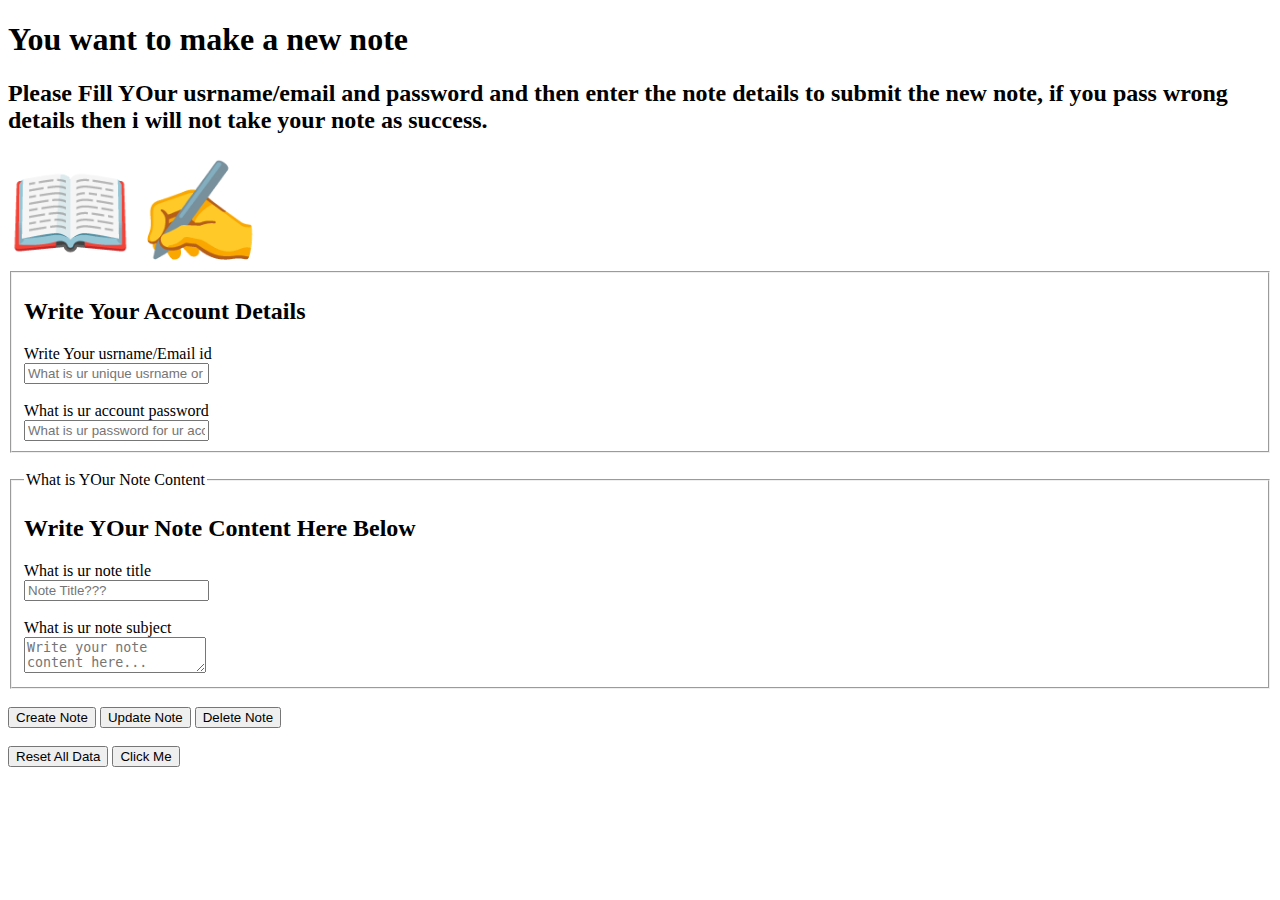
<file: templates/new_note_form.html>
<!DOCTYPE html>
<html lang="en">

<head>
    <meta charset="UTF-8">
    <meta name="viewport" content="width=device-width, initial-scale=1.0">
    <title>Making New Note</title>
</head>

<body>
    <h1>You want to make a new note </h1>
    <h2>Please Fill YOur usrname/email and password and then enter the note details
        to submit the new note, if you pass wrong details then i will not take your
        note as success.</h2>
    <span style="font-size: 100px; user-select: none;">📖</span>
    <span style="font-size: 100px; user-select: none;">✍️</span>
    <form action="/new_note_submit" method="post">

        <fieldset>
            <h2>Write Your Account Details</h2>
            <label for="username">Write Your usrname/Email id</label>
            <br>
            <input type="text" name="username" id="username" placeholder="What is ur unique usrname or email id">
            <br><br>
            <label for="account_password">What is ur account password</label>
            <br>
            <input type="text" name="account_password" id="account_password"
                placeholder="What is ur password for ur account">
        </fieldset>
        <br>
        <fieldset>
            <h2>Write YOur Note Content Here Below </h2>
            <legend>What is YOur Note Content</legend>
            <label for="note_title">What is ur note title</label>
            <br>
            <input type="text" name="note_title" id="note_title " placeholder="Note Title???">
            <br><br>
            <label for="note_sub">What is ur note subject</label>
            <br>
            <textarea name="note_sub" id="note_sub" placeholder="Write your note content here..."></textarea>

            <br>
        </fieldset>
        <br>
        <!-- Buttons -->
        <button type="submit" formtarget="_blank" name="button" value="create">Create Note</button>
        <button type="submit" formtarget="_blank" name="button" value="update">Update Note</button>
        <button type="submit" formtarget="_blank" name="button" value="delete">Delete Note</button>
        <br><br>
        <button type="reset" name="reset_the_form">Reset All Data</button>
        <button type="button" onclick="alert('Custom Button Clicked!')">Click Me</button>
    </form>
</body>

</html>
</file>
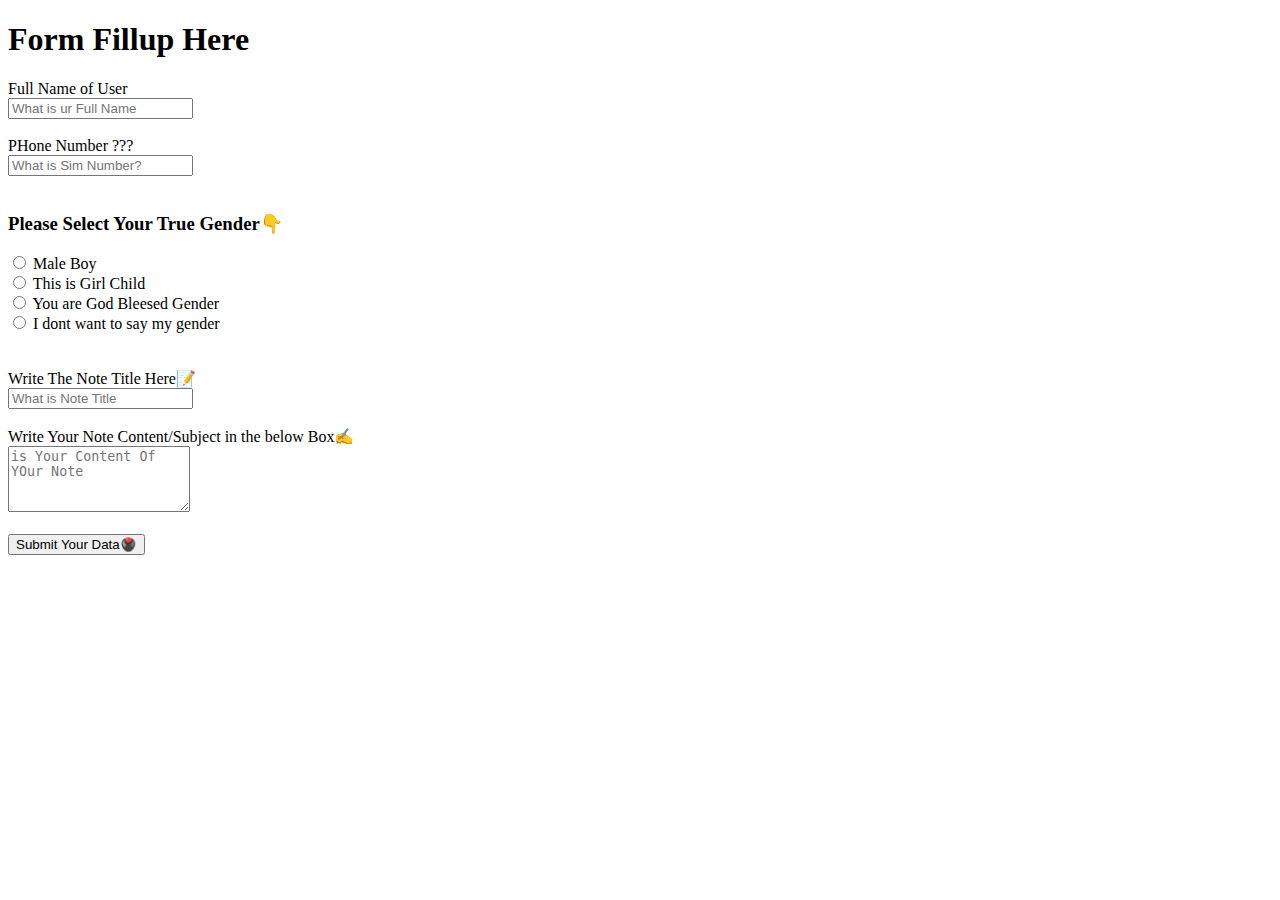
<file: templates/note_form_fillup.html>
<!DOCTYPE html>
<html lang="en">

<head>
    <meta charset="UTF-8">
    <meta name="viewport" content="width=device-width, initial-scale=1.0">
    <title>Example Website</title>
    <!-- <link rel="stylesheet" href="{{ url_for('static', filename='css/style.css') }}"> -->

</head>

<body>
    <h1>Form Fillup Here</h1>
    <form action="submit_note_form" method="post">
        <label for="fullname">Full Name of User</label>
        <br>
        <input type="text" id="fullname" name="fullname" placeholder="What is ur Full Name">
        <br><br>

        <label for="phone_no">PHone Number ???</label>
        <br>
        <input type="number" id="phone_no" name="phone_no" placeholder="What is Sim Number?" />
        <br><br>





        <h3>Please Select Your True Gender👇</h3>

        <input type="radio" id="male" name="gender" value="MALE">
        <label for="male">Male Boy</label>
        <br>

        <input type="radio" id="female" name="gender" value="FEMALE">
        <label for="female">This is Girl Child</label>
        <br>

        <input type="radio" id="other" name="gender" value="OTHERS">
        <label for="other">You are God Bleesed Gender</label>
        <br>

        <input type="radio" id="nothing" name="gender" value="NOTHING">
        <label for="nothing">I dont want to say my gender</label>
        <br><br><br>


        <label for="note_title_id">Write The Note Title Here📝</label>
        <br>
        <input type="text" name="note_title" id="note_title_id" placeholder="What is Note Title">
        <br><br>

        <label for="note_subject_id">Write Your Note Content/Subject in the below Box✍️</label>
        <br>
        <textarea name="note_subject" id="note_subject_id" rows="4"
            placeholder="is Your Content Of YOur Note"></textarea>
        <br><br>

        <button type="submit">Submit Your Data🖲️</button>





    </form>
</body>

</html>
</file>
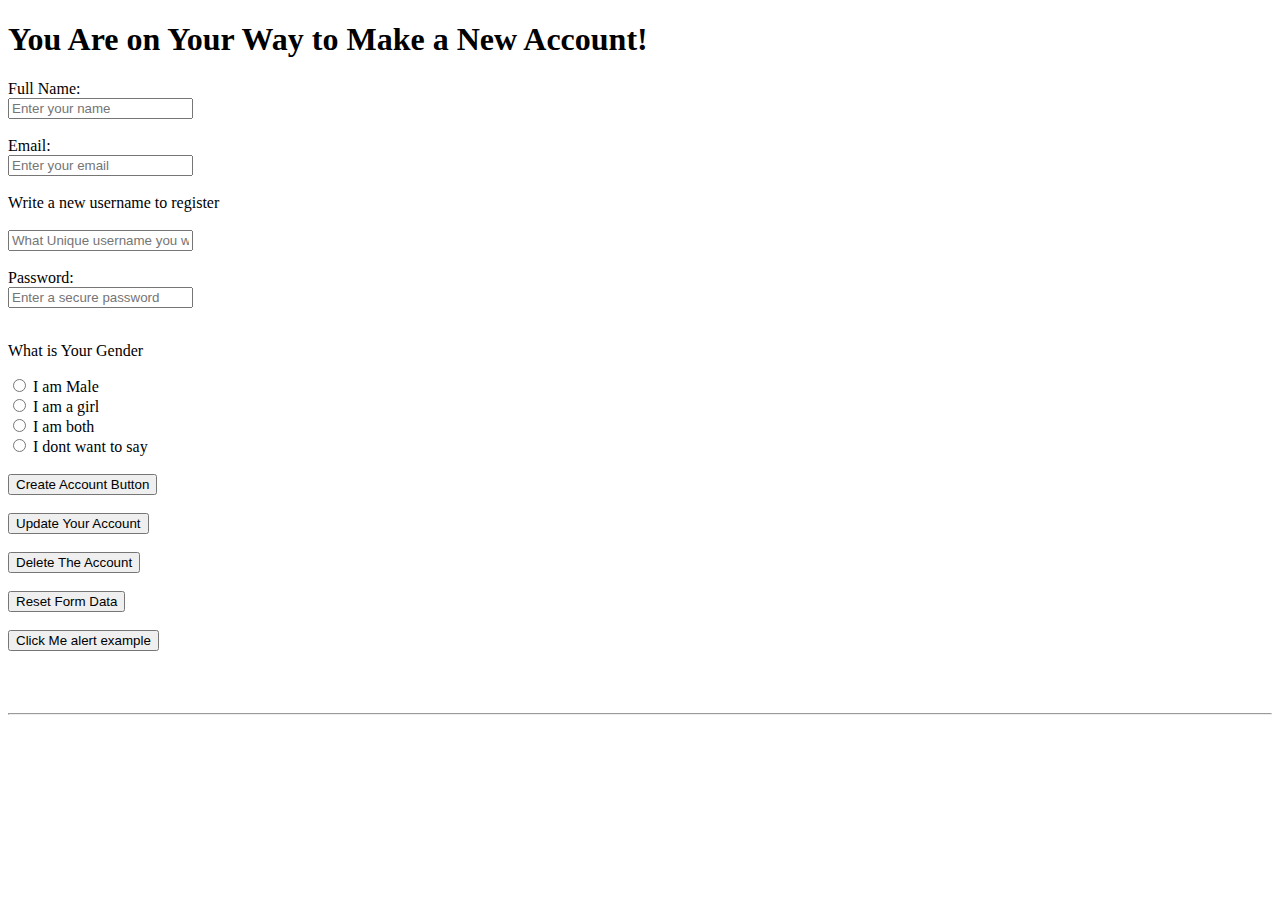
<file: templates/register_form.html>
<!DOCTYPE html>
<html lang="en">

<head>
    <meta charset="UTF-8">
    <meta name="viewport" content="width=device-width, initial-scale=1.0">
    <title>Making New Account</title>
    <!-- Link to external CSS -->
    <!-- <link rel="stylesheet" href="{{ url_for('static', filename='css/styles.css') }}"> -->
</head>

<body>
    <h1>You Are on Your Way to Make a New Account!</h1>
    <form action="/register_submit" method="post">

        <label for="name">Full Name:</label><br>
        <input type="text" id="name" name="name" placeholder="Enter your name"><br><br>

        <label for="email">Email:</label><br>
        <input type="email" id="email" name="email" placeholder="Enter your email"><br><br>

        <label for="username">Write a new username to register</label><br><br>
        <input type="text" name="username" id="username" placeholder="What Unique username you want?"><br><br>

        <label for="password">Password:</label><br>
        <input type="password" id="password" name="password" placeholder="Enter a secure password"><br><br>

        <p>What is Your Gender</p>

        <input type="radio" name="gender" id="male" value="Male">
        <label for="male">I am Male</label>
        <br>
        <input type="radio" name="gender" id="female" value="Female">
        <label for="female">I am a girl</label>
        <br>
        <input type="radio" name="gender" id="others" value="Others">
        <label for="others">I am both</label>
        <br>
        <input type="radio" name="gender" id="hidden" value="Hidden">
        <label for="hidden">I dont want to say</label>
        <br><br>

        <button type="submit" formtarget="_blank" name="button" value="create">Create Account Button</button>
        <br><br>
        <button type="submit" formtarget="_blank" name="button" value="update">Update Your Account</button>
        <br><br>
        <button type="submit" formtarget="_blank" name="button" value="delete">Delete The Account</button>
        <br><br>
        <button type="reset" name="reset_the_form">Reset Form Data </button>
        <br><br>
        <button type="button" onclick="alert('Button clicked!')">Click Me alert example</button>
        <br><br>
        <br><br>

        <hr>
    </form>
</body>

</html>
</file>
